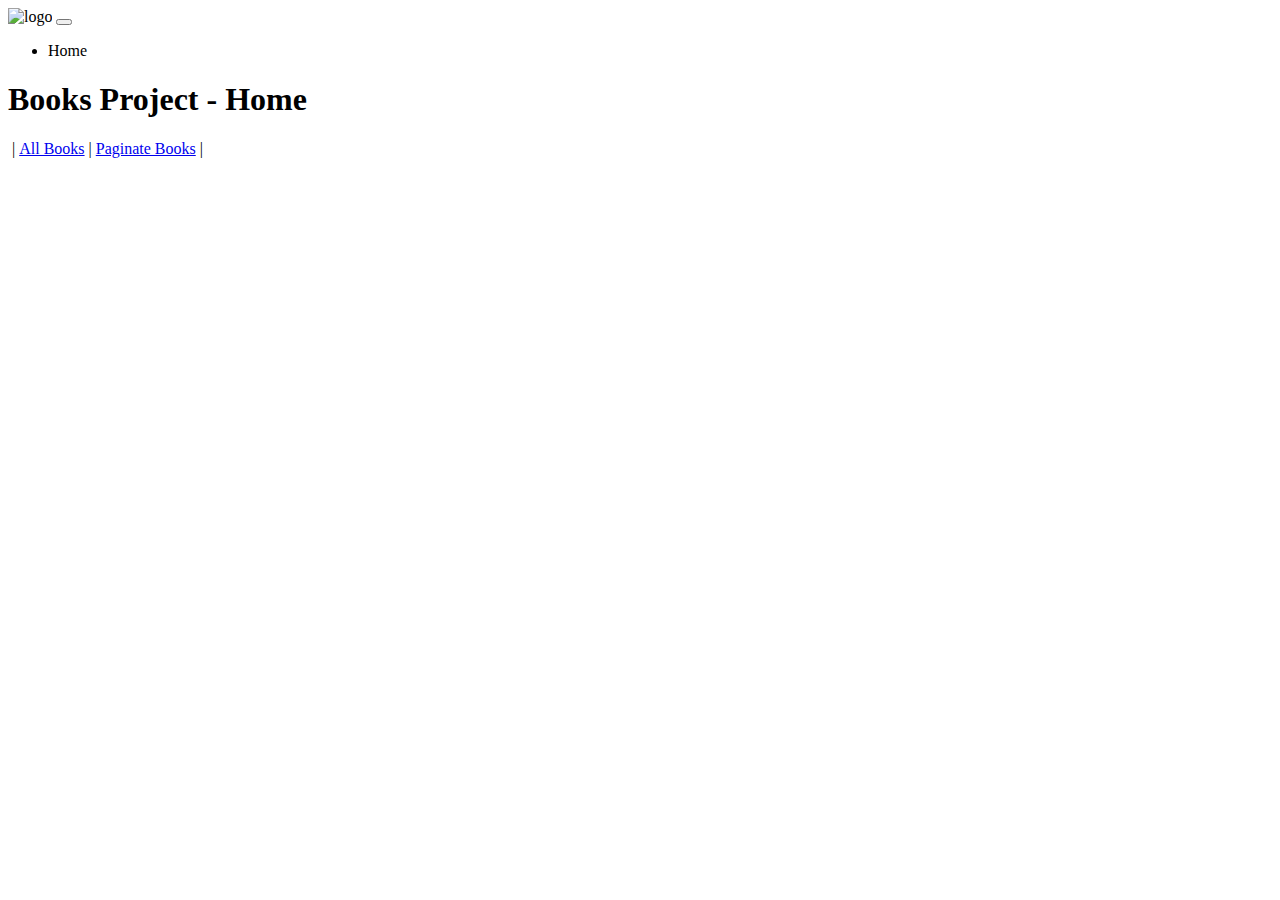
<file: src/main/resources/templates/index.html>
<!DOCTYPE html>
<html xmlns:th="http://www.thymeleaf.org" lang="en">
<head>
    <meta charset="UTF-8">
    <title>Books Project</title>
    <link th:href="@{/css/bootstrap.css}"
          rel="stylesheet"/>
</head>
<body>
<div class="container-fluid">
    <div>
        <nav class="navbar navbar-expand-lg bg-dark navbar-dark">
            <!--            <div class="container-fluid">-->
            <a class="navbar-brand" th:href="@{/}">
                <img th:src="@{/img/logo.png}" alt="logo" title="logo">
            </a>
            <button class="navbar-toggler" type="button"
                    data-bs-toggle="collapse"
                    data-bs-target="#navbarSupportedContent"
                    aria-controls="navbarSupportedContent" aria-expanded="false"
                    aria-label="Toggle navigation">
                <span class="navbar-toggler-icon"></span>
            </button>
            <div class="collapse navbar-collapse" id="navbarSupportedContent">
                <ul class="navbar-nav me-auto mb-2 mb-lg-0">
                    <li class="nav-item">
                        <a class="nav-link active" aria-current="page" th:href="@{/}">Home</a>
                    </li>
                    <!--                        <li class="nav-item">-->
                    <!--                            <a class="nav-link" href="#">Link</a>-->
                    <!--                        </li>-->
                    <!--                        <li class="nav-item dropdown">-->
                    <!--                            <a class="nav-link dropdown-toggle" href="#" role="button" data-bs-toggle="dropdown" aria-expanded="false">-->
                    <!--                                Dropdown-->
                    <!--                            </a>-->
                    <!--                            <ul class="dropdown-menu">-->
                    <!--                                <li><a class="dropdown-item" href="#">Action</a></li>-->
                    <!--                                <li><a class="dropdown-item" href="#">Another action</a></li>-->
                    <!--                                <li><hr class="dropdown-divider"></li>-->
                    <!--                                <li><a class="dropdown-item" href="#">Something else here</a></li>-->
                    <!--                            </ul>-->
                    <!--                        </li>-->
                    <!--                        <li class="nav-item">-->
                    <!--                            <a class="nav-link disabled">Disabled</a>-->
                    <!--                        </li>-->
                </ul>
                <!--                    <form class="d-flex" role="search">-->
                <!--                        <input class="form-control me-2" type="search" placeholder="Search" aria-label="Search">-->
                <!--                        <button class="btn btn-outline-success" type="submit">Search</button>-->
                <!--                    </form>-->
            </div>
            <!--            </div>-->
        </nav>
    </div>
    <h1>Books Project - Home</h1>
    <p>&nbsp;|&nbsp;<a href="/books">All Books</a>&nbsp;| <a href="books/page/1">Paginate Books</a> |
    </p>
</div>
<script th:src="@{/js/bootstrap.js}"></script>
<script th:src="@{/js/jquery.js}"></script>
</body>
</html>
</file>
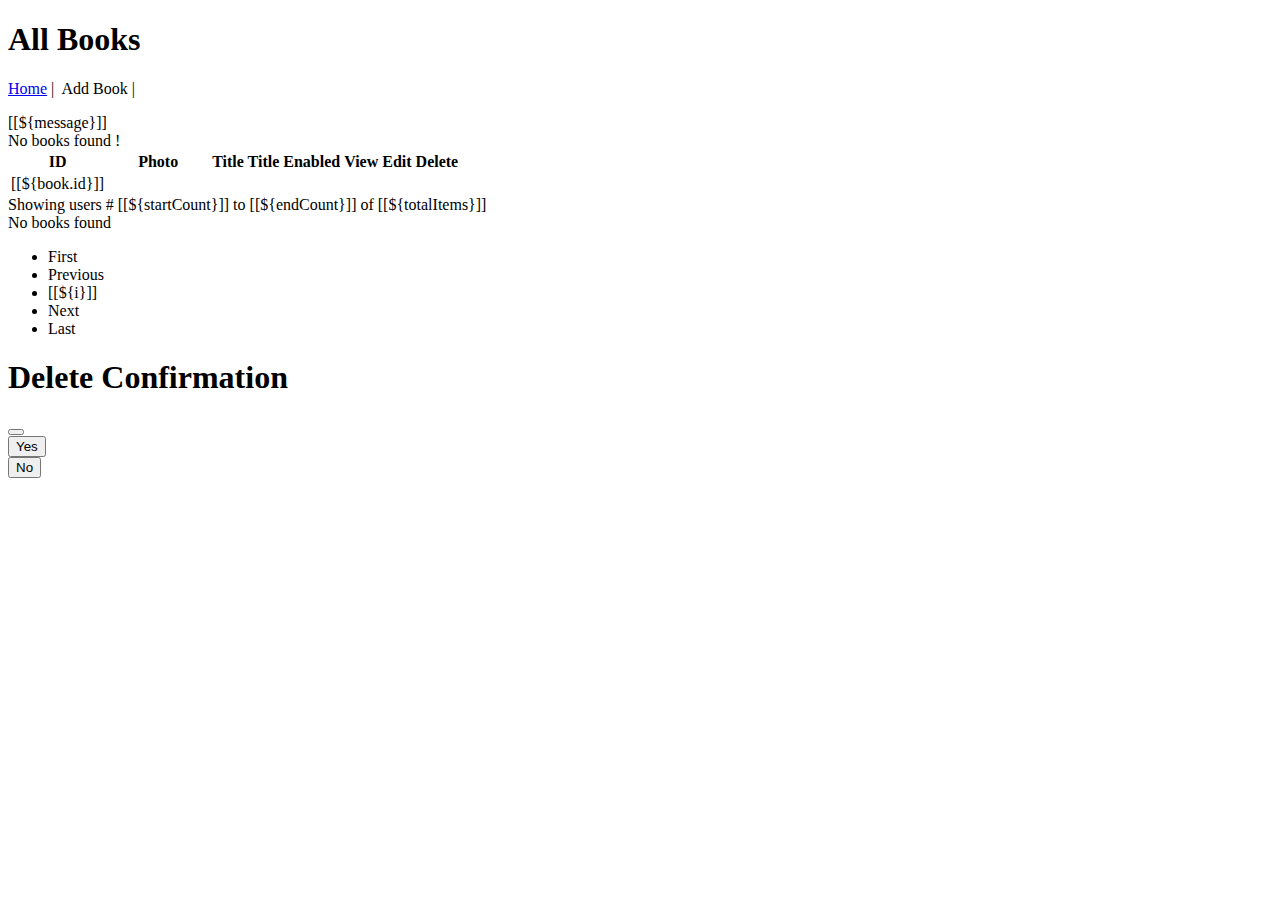
<file: src/main/resources/templates/book/index.html>
<!DOCTYPE html>
<html xmlns:th="http://www.thymeleaf.org" lang="en">
<head>
    <meta charset="UTF-8">
    <title>Books Project - All Books</title>
    <link th:href="@{/css/bootstrap.css}"
          rel="stylesheet"/>
    <link th:href="@{/css/style.css}"
          rel="stylesheet"/>
    <link th:href="@{/fontawesome/all.css}"
          rel="stylesheet"/>
</head>
<body>
<h1>All Books</h1>
<p>
    <a href="../">Home</a>&nbsp;|&nbsp;
    <a th:href="@{/books/new}">Add Book</a>&nbsp;|&nbsp;
</p>
<div class="container">
    <div th:if="${message != null}" class="alert alert-success text-center">
        [[${message}]]
    </div>

    <div th:if="${books}">
        <div th:if="${books.isEmpty()}">
            <div class="alert alert-danger" role="alert">
                No books found !
            </div>
        </div>
        <div th:unless="${books.isEmpty()}">
            <table class="table table-striped">
                <thead>
                <tr>
                    <th scope="col">ID</th>
                    <th scope="col">Photo</th>

                    <th scope="col">
                        <a th:if="${sortField != 'title'}"
                           th:href="@{${currentPage} + '?sortField=title&sortDir=' + ${sortDir}}"
                        class="text-bg-info">
                            Title
                        </a>
                        <a th:if="${sortField == 'title'}"
                           th:href="@{${currentPage} + '?sortField=title&sortDir=' + ${reverseSortDir}}"
                           class="text-bg-info">
                            Title
                        </a>
                        <span th:if="${sortField == 'title'}"
                              th:class="${sortDir == 'asc' ? 'fas fa-sort-up' : 'fas fa-sort-down'}"></span>
                    </th>

                    <th scope="col">Enabled</th>
                    <th scope="col">View</th>
                    <th scope="col">Edit</th>
                    <th scope="col">Delete</th>
                </tr>
                </thead>
                <tbody>
                <tr th:each="book : ${books}">
                    <td>[[${book.id}]]</td>
                    <td>

                        <i th:if="${book.photos == null}"
                           class="fas fa-portrait fa-3x icon-silver"></i>
                        <img th:if="${book.photos != null}"
                             th:src="@{${book.photos}}"
                             style="width: 100px"/>
                    </td>
                    <td th:text="${book.title}"></td>
                    <td>
                        <a
                                th:if="${book.enabled == true}"
                                th:href="@{'/books/' + ${book.id} + '/enabled/false'}"
                                title="Disable this book"
                        >
                            <i class="fa-solid fa-circle-check fa-2x icon-green"></i>
                        </a>
                        <a
                                th:if="${book.enabled == false}"
                                th:href="@{'/books/' + ${book.id} + '/enabled/true'}"
                                title="Enable this book"
                        >
                            <i class="fa-solid fa-circle fa-2x icon-dark"></i>
                        </a>
                    </td>
                    <td><a
                            th:href="@{/books/{id}(id=${book.id})}"
                            title="View Book"
                    >
                        <i class="fa-solid fa-eye fa-2x"></i>
                    </a></td>
                    <td><a
                            th:href="@{/books/{id}/edit(id=${book.id})}"
                            title="Edit Book"
                    >
                        <i class="fa-solid fa-pen-to-square fa-2x"></i>
                    </a>
                    </td>
                    <td>
                        <a
                                th:href="@{/books/{id}(id=${book.getId()})}"
                                title="Delete this book"
                                th:bookId="${book.id}"
                                class="link-delete"
                        >
                            <i class="fa-solid fa-trash link-delete fa-2x"></i>
                        </a>
                    </td>
                </tr>
                <tbody>
            </table>
        </div>

        <div th:if="${pagination}">
            <div class="text-center m-1" th:if="${totalItems > 0}">
            <span>
                Showing users # [[${startCount}]] to [[${endCount}]] of [[${totalItems}]]
            </span>
            </div>
            <div class="text-center m-1" th:unless="${totalItems > 0}">
            <span>
                No books found
            </span>
            </div>

            <div>
                <nav>
                    <ul class="pagination justify-content-center">
                        <li th:class="${currentPage > 1 ? 'page-item' : 'page-item disabled'}">
                            <a class="page-link"
                               th:href="@{/books/page/1}">First</a>
                        </li>
                        <li th:class="${currentPage > 1 ? 'page-item' : 'page-item disabled'}">
                            <a class="page-link"
                               th:href="@{'/books/page/' + ${currentPage - 1}}">Previous</a>
                        </li>

                        <li th:class="${currentPage != i ? 'page-item' : 'page-item active'}"
                            th:each="i : ${#numbers.sequence(1, totalPages)}">
                            <a class="page-link"
                               th:href="@{'/books/page/' + ${i}}">[[${i}]]</a>
                        </li>
                        <li th:class="${currentPage < totalPages ? 'page-item' : 'page-item disabled'}">
                            <a class="page-link"
                               th:href="@{'/books/page/' + ${currentPage + 1}}">Next</a>
                        </li>
                        <li th:class="${currentPage < totalPages ? 'page-item' : 'page-item disabled'}">
                            <a class="page-link"
                               th:href="@{'/books/page/' + ${totalPages}}">Last</a>
                        </li>
                    </ul>
                </nav>
            </div>
        </div>

    </div>
</div>

<!-- Modal -->
<div class="modal fade" id="confirmModal" tabindex="-1"
     aria-labelledby="exampleModalLabel" aria-hidden="true">
    <div class="modal-dialog">
        <div class="modal-content">
            <div class="modal-header">
                <h1 class="modal-title fs-5" id="modalTitle">Delete
                    Confirmation</h1>
                <button type="button" class="btn-close" data-bs-dismiss="modal"
                        aria-label="Close"></button>
            </div>
            <div class="modal-body" id="modalBody">
                <span id="confirmText"></span>
            </div>
            <div class="modal-footer">
                <form
                        th:method="DELETE"
                        id="deleteForm" action="#">
                    <button
                            type="submit"
                            class="btn btn-success"
                    >
                        Yes
                    </button>
                </form>
                <button type="button" class="btn btn-danger"
                        data-bs-dismiss="modal">No
                </button>
            </div>
        </div>
    </div>
</div>

<script th:src="@{/js/bootstrap.js}"></script>
<script th:src="@{/js/jquery.js}"></script>
<script th:src="@{/js/custom.js}"></script>
</body>
</html>
</file>
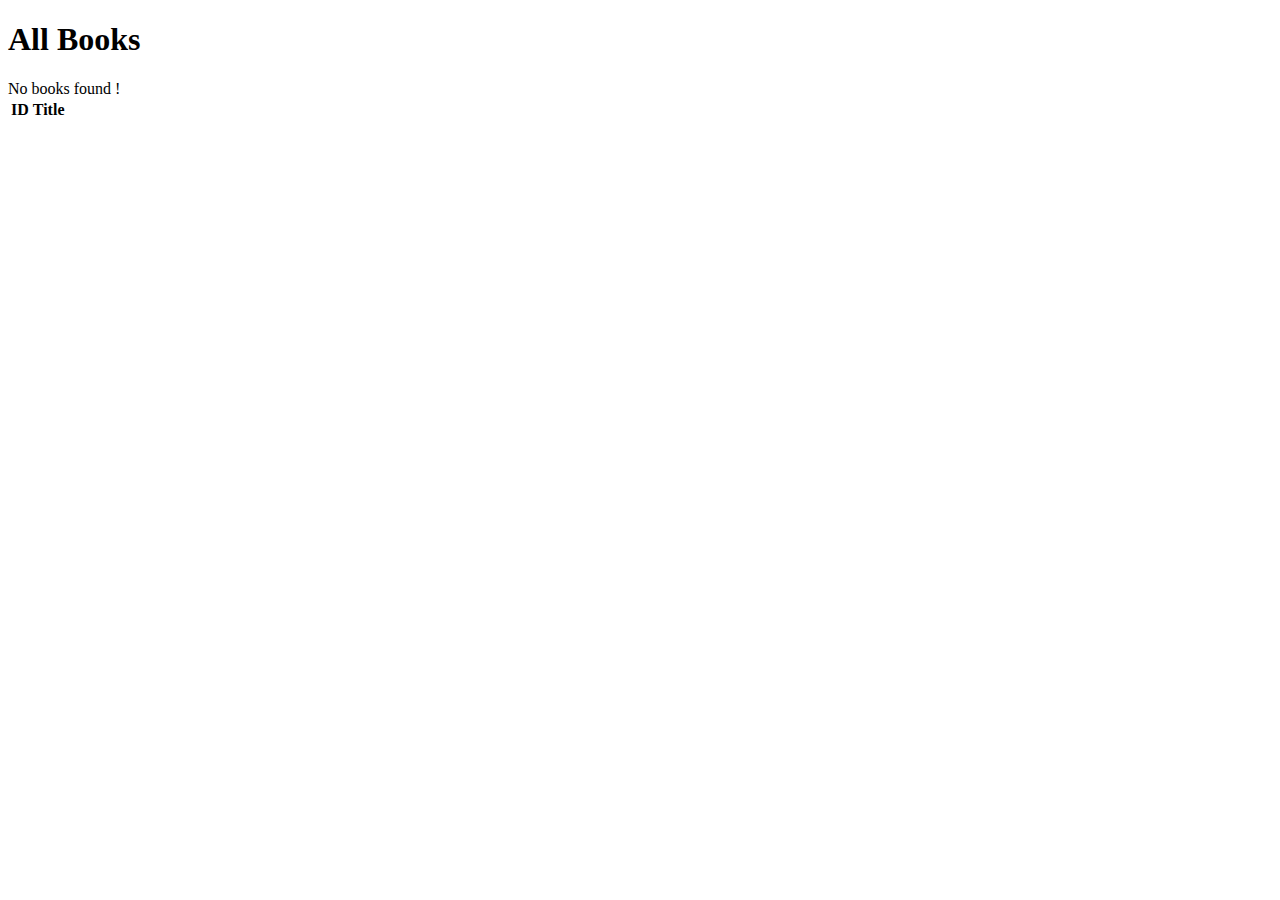
<file: src/main/resources/templates/books/index.html>
<!DOCTYPE html>
<html xmlns:th="http://www.thymeleaf.org" lang="en">
<head>
    <meta charset="UTF-8">
    <title>Books Project - All Books</title>
    <link th:href="@{/css/bootstrap.css}"
          rel="stylesheet"/>
</head>
<body>
<h1>All Books</h1>
<div class="container">
    <div th:if="${books}">
        <div th:if="${books.isEmpty()}">
            <div class="alert alert-danger" role="alert">
                No books found !
            </div>
        </div>
        <div th:unless="${books.isEmpty()}">
            <table class="table table-striped">
                <thead>
                <tr>
                    <th scope="col">ID</th>
                    <th scope="col">Title</th>
                </tr>
                </thead>
                <tbody>
                <tr th:each="book : ${books}">
                    <td th:text="${book.id}"></td>
                    <td th:text="${book.title}"></td>
                </tr>
                <tbody>
            </table>
        </div>
    </div>
</div>
<script th:src="@{/js/bootstrap.js}"></script>
</body>
</html>
</file>
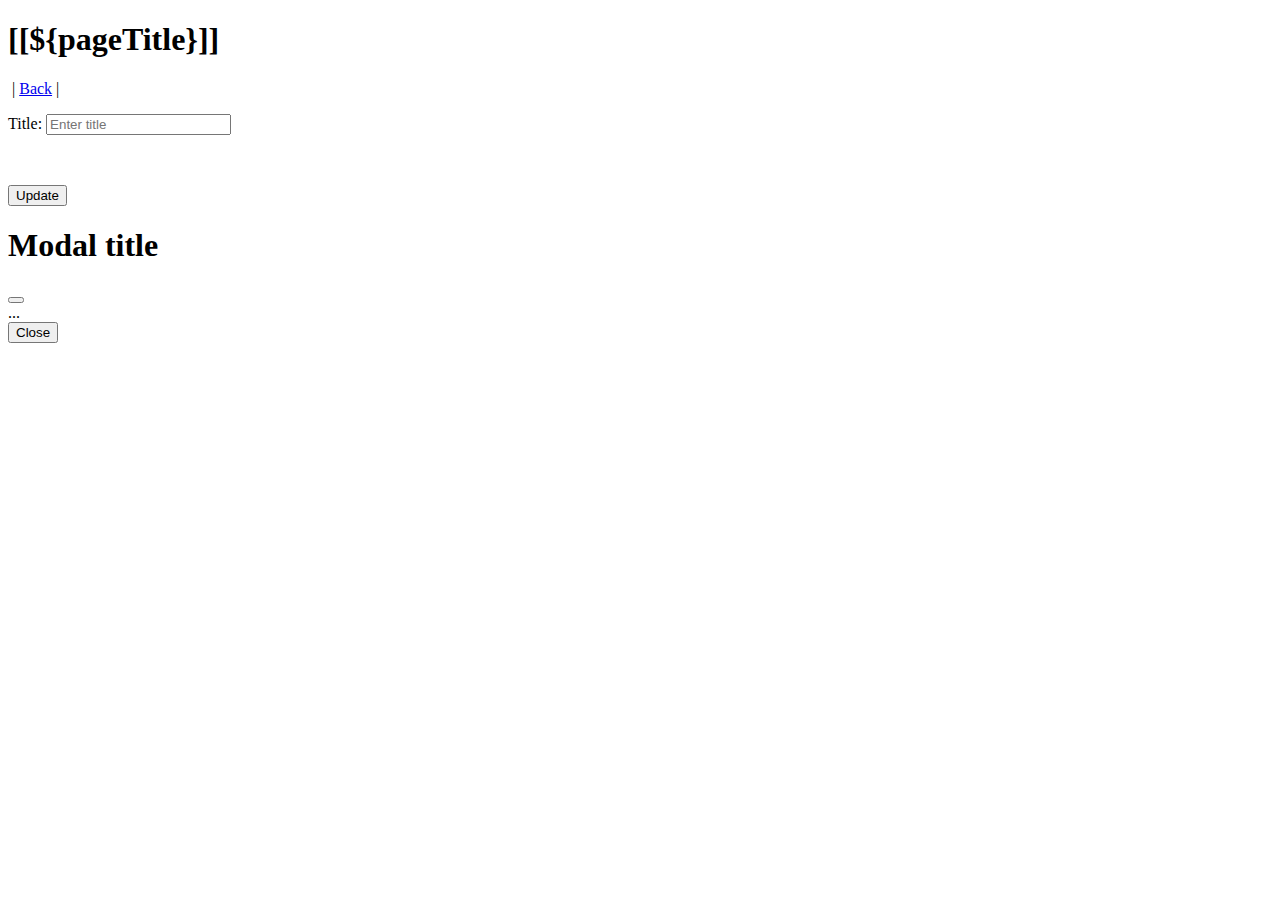
<file: src/main/resources/templates/book/edit.html>
<!DOCTYPE html>
<html xmlns:th="http://www.thymeleaf.org" lang="en">
<head>
    <meta charset="UTF-8">
    <title>Books Project - Edit Book</title>
    <link th:href="@{/css/bootstrap.css}"
          rel="stylesheet"/>
</head>
<body>
<h1>[[${pageTitle}]]</h1>
<p>&nbsp;|&nbsp;<a href="/books/">Back</a>&nbsp;|</p>
<div class="container">
    <form th:object="${book}"
          th:action="@{/books/{id}(id=${book.id})}"
          th:method="PATCH"
          onsubmit="return checkBookUnique(this)"
    >
        <input type="hidden" th:field="*{id}"/>
        <div class="form-group">
            <label for="title">Title:</label>
            <input type="text" class="form-control" id="title"
                   placeholder="Enter title"
                   name="title" th:field="*{title}">
        </div>
        <div class="form-group">
            <p>&nbsp;</p>
        </div>
        <button type="submit" class="btn btn-primary">Update</button>
    </form>
</div>

<!-- Modal -->
<div class="modal fade" id="modalDialog" tabindex="-1" aria-labelledby="exampleModalLabel" aria-hidden="true">
    <div class="modal-dialog">
        <div class="modal-content">
            <div class="modal-header">
                <h1 class="modal-title fs-5" id="modalTitle">Modal title</h1>
                <button type="button" class="btn-close" data-bs-dismiss="modal" aria-label="Close"></button>
            </div>
            <div class="modal-body" id="modalBody">
                ...
            </div>
            <div class="modal-footer">
                <button type="button" class="btn btn-danger" data-bs-dismiss="modal">Close</button>
            </div>
        </div>
    </div>
</div>

<script th:src="@{/js/bootstrap.js}"></script>
<script th:src="@{/js/jquery.js}"></script>
<script th:src="@{/js/custom.js}"></script>
</body>
</html>
</file>
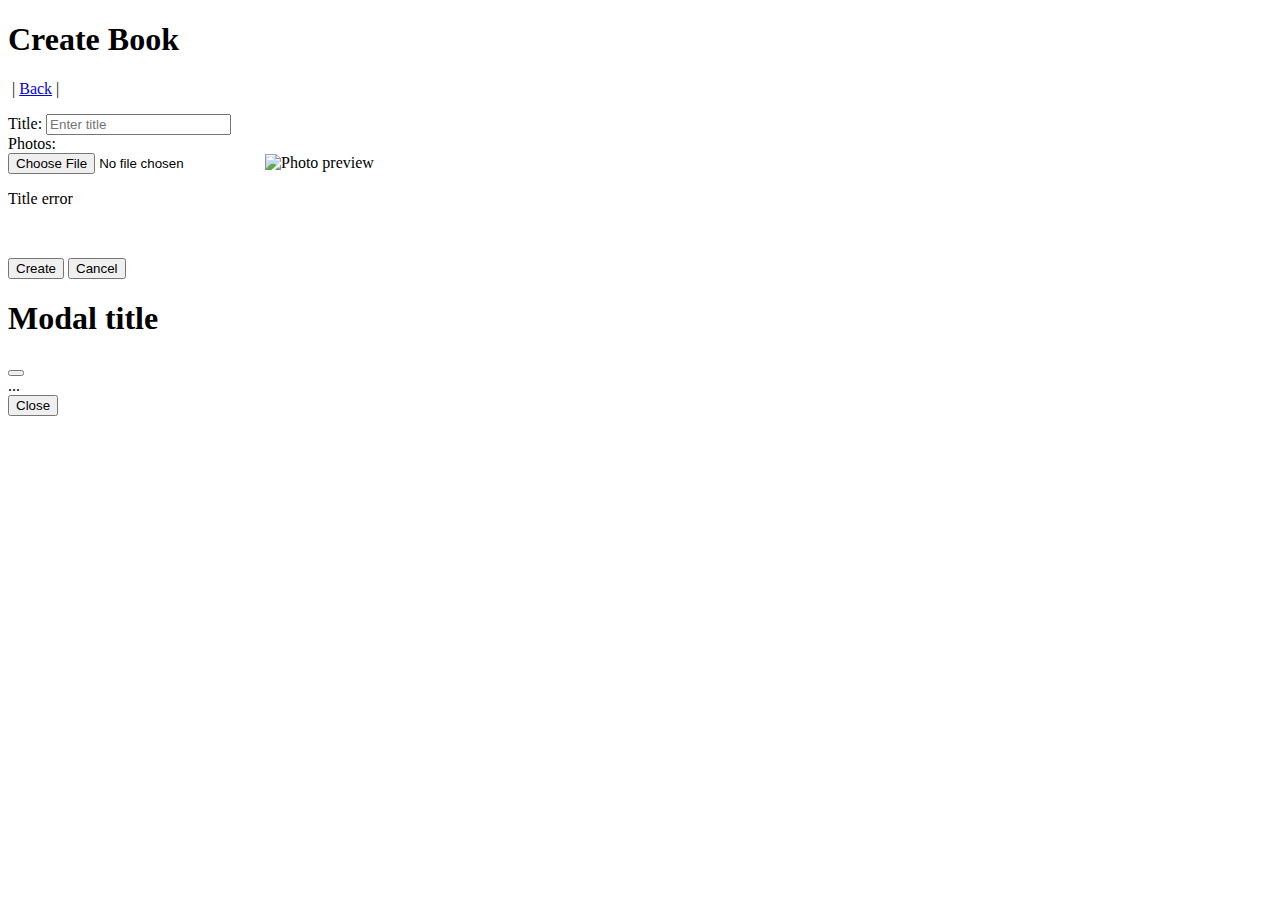
<file: src/main/resources/templates/book/new.html>
<!DOCTYPE html>
<html xmlns:th="http://www.thymeleaf.org" lang="en">
<head>
    <meta charset="UTF-8">
    <title>Books Project - Create Book</title>
    <link th:href="@{/css/bootstrap.css}"
          rel="stylesheet"/>
</head>
<body>
<h1>Create Book</h1>
<p>&nbsp;|&nbsp;<a href="/books/">Back</a>&nbsp;|</p>
<div class="container">
    <form
            th:object="${book}"
            th:action="@{/books/}"
            th:method="POST"
            onsubmit="return checkBookUnique(this)"
            enctype="multipart/form-data"
    >
        <div class="form-group row">
            <label for="title">Title:</label>
            <input type="text" class="form-control" id="title"
                   placeholder="Enter title"
                   name="title" th:field="*{title}">
        </div>
        <div class="form-group row">
            <label for="title">Photos:</label>
            <div class="col-sm-8">
                <input
                        type="file"
                        name="image"
                        id="fileImage"
                        class="mb-2"
                        accept="image/png, image/jpeg"/>
                <img
                        id="thumbnail"
                        th:src="@{/img/default-user.png}"
                        class="img-fluid"
                        alt="Photo preview"/>
            </div>
        </div>
        <div th:if="${#fields.hasErrors('title')}" th:errors="*{title}"
             class="alert alert-danger">
            <p>Title error</p>
        </div>
        <div class="form-group">
            <p>&nbsp;</p>
        </div>
        <button type="submit" class="btn btn-primary">Create</button>
        <input type="button" class="btn btn-secondary" value="Cancel"
               id="btnCancel"/>
    </form>
</div>

<!-- Modal -->
<div class="modal fade" id="modalDialog" tabindex="-1"
     aria-labelledby="exampleModalLabel" aria-hidden="true">
    <div class="modal-dialog">
        <div class="modal-content">
            <div class="modal-header">
                <h1 class="modal-title fs-5" id="modalTitle">Modal title</h1>
                <button type="button" class="btn-close" data-bs-dismiss="modal"
                        aria-label="Close"></button>
            </div>
            <div class="modal-body" id="modalBody">
                ...
            </div>
            <div class="modal-footer">
                <button type="button" class="btn btn-danger"
                        data-bs-dismiss="modal">Close
                </button>
            </div>
        </div>
    </div>
</div>

<script th:src="@{/js/bootstrap.js}"></script>
<script th:src="@{/js/jquery.js}"></script>
<script th:src="@{/js/custom.js}"></script>
</body>
</html>
</file>
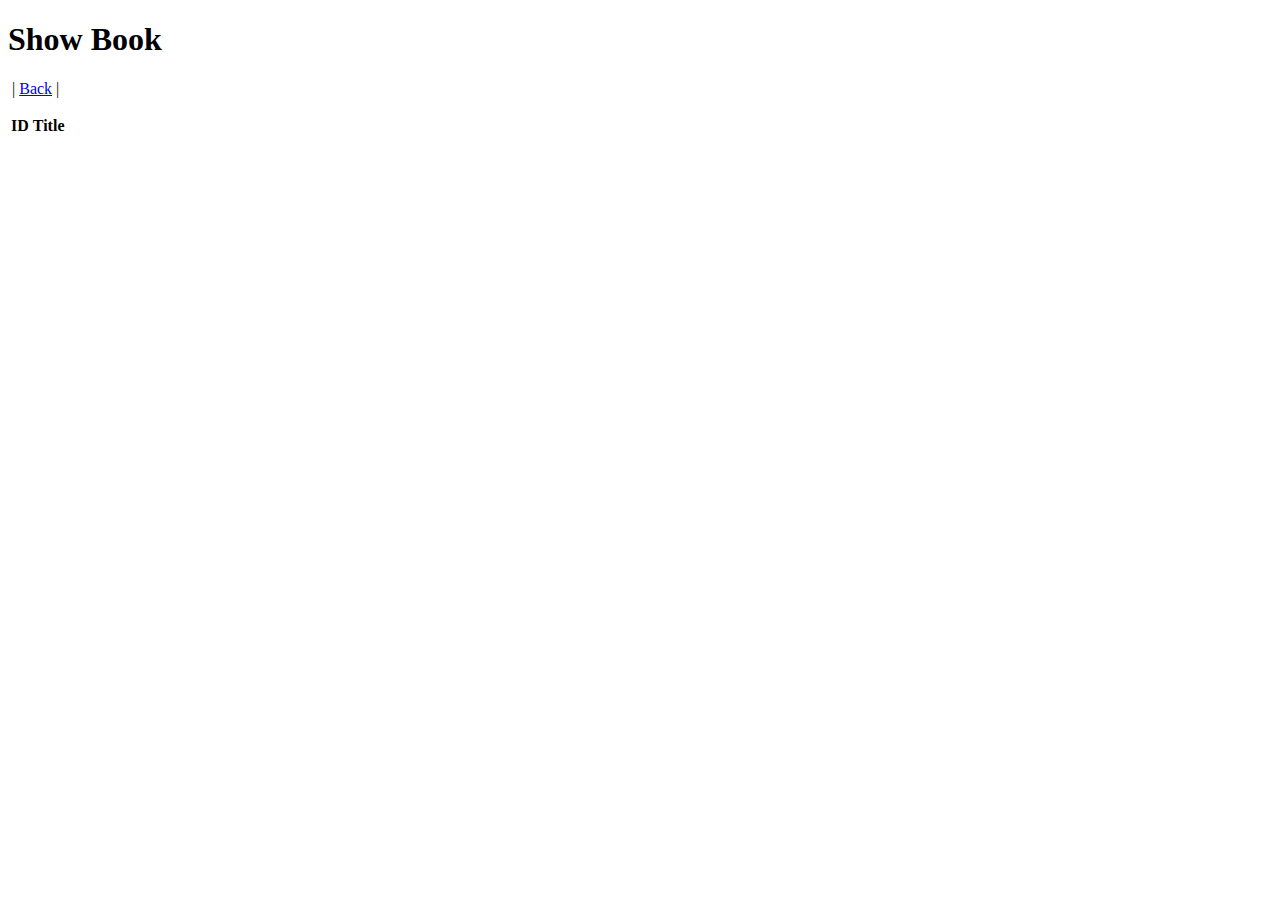
<file: src/main/resources/templates/book/show.html>
<!DOCTYPE html>
<html xmlns:th="http://www.thymeleaf.org" lang="en">
<head>
    <meta charset="UTF-8">
    <title>Books Project - Show Book</title>
    <link th:href="@{/css/bootstrap.css}"
          rel="stylesheet"/>
</head>
<body>
<h1>Show Book</h1>
<p>&nbsp;|&nbsp;<a href="/books/">Back</a>&nbsp;|</p>
<div class="container">
    <div th:if="${book}">
        <table class="table table-striped">
            <thead>
            <tr>
                <th scope="col">ID</th>
                <th scope="col">Title</th>
            </tr>
            </thead>
            <tbody>
            <tr>
                <td th:text="${book.id}"></td>
                <td th:text="${book.title}"></td>
            </tr>
            <tbody>
        </table>
    </div>
</div>
<script th:src="@{/js/bootstrap.js}"></script>
</body>
</html>
</file>
